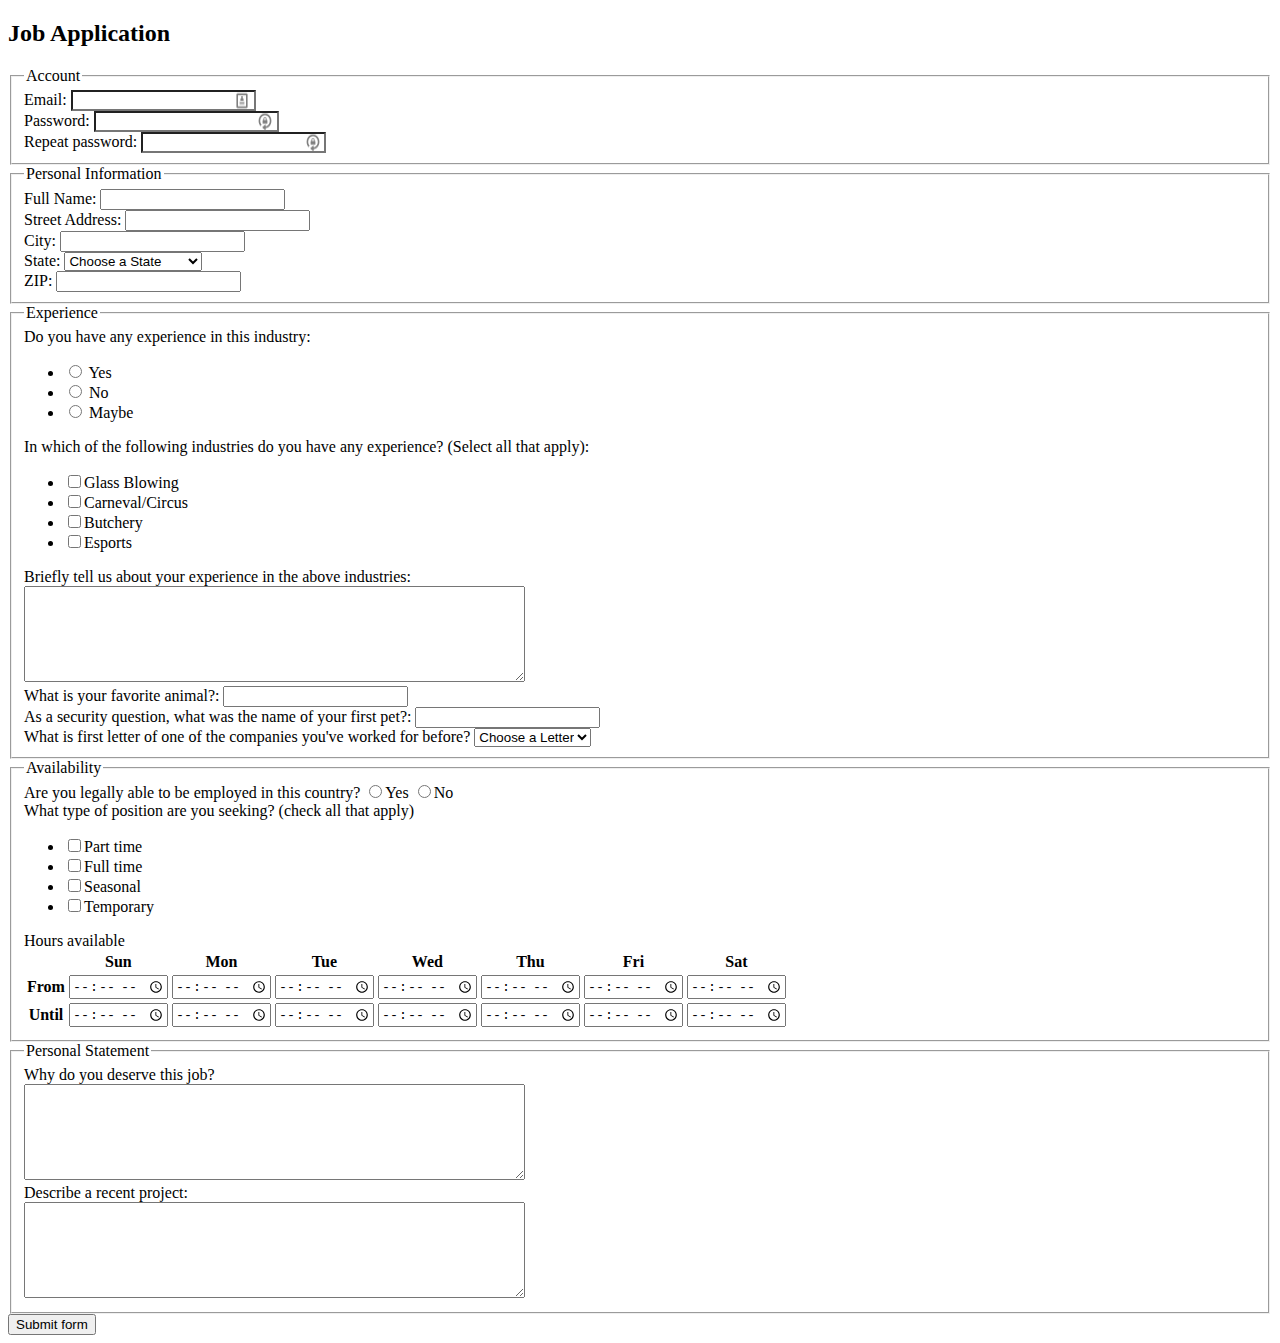
<file: jobApplicationForm.html>
<!DOCTYPE html>
<html><head>
	<meta charset="utf-8">
	<title>Job Application</title>
</head>
<body>

<h2>Job Application</h2>

<form action="http://gclass.alexburner.com/formtest.php" method="post">

    <fieldset>
		<legend>Account</legend>
		<div class="field">
			<label>Email:</label> 
			<input type="text" name="email" style="background-image: url(&quot;[data-uri]&quot;); background-repeat: no-repeat; background-attachment: scroll; background-size: 16px 18px; background-position: 98% 50%;">
		</div>
		<div class="field">
			<label>Password:</label> 
			<input type="password" name="password" style="background-image: url(&quot;[data-uri]&quot;); background-repeat: no-repeat; background-attachment: scroll; background-size: 16px 18px; background-position: 98% 50%;">
		</div>
		<div class="field">
			<label>Repeat password:</label> 
			<input type="password" name="password_r" style="background-image: url(&quot;[data-uri]&quot;); background-repeat: no-repeat; background-attachment: scroll; background-size: 16px 18px; background-position: 98% 50%;">
		</div>
	</fieldset>

	<fieldset>
		<legend>Personal Information</legend>
		<div class="field">
			<label>Full Name:</label> 
			<input type="text" name="name">
		</div>
		<div class="field">
			<label>Street Address:</label> 
			<input type="text" name="street">
		</div>
		<div class="field">
			<label>City:</label> 
			<input type="text" name="city">
		</div>
		<div class="field">
			<label>State:</label> 
			<select name="state">
				<option value="" selected="true">Choose a State</option>
				<option value="AL">Alabama</option>
				<option value="AK">Alaska</option>
				<option value="AZ">Arizona</option>
				<option value="AR">Arkansas</option>
				<option value="CA">California</option>
				<option value="CO">Colorado</option>
				<option value="CT">Connecticut</option>
				<option value="DE">Delaware</option>
				<option value="DC">District of Columbia</option>
				<option value="FL">Florida</option>
				<option value="GA">Georgia</option>
				<option value="HI">Hawaii</option>
				<option value="ID">Idaho</option>
				<option value="IL">Illinois</option>
				<option value="IN">Indiana</option>
				<option value="IA">Iowa</option>
				<option value="KS">Kansas</option>
				<option value="KY">Kentucky</option>
				<option value="LA">Louisiana</option>
				<option value="ME">Maine</option>
				<option value="MD">Maryland</option>
				<option value="MA">Massachusetts</option>
				<option value="MI">Michigan</option>
				<option value="MN">Minnesota</option>
				<option value="MS">Mississippi</option>
				<option value="MO">Missouri</option>
				<option value="MT">Montana</option>
				<option value="NE">Nebraska</option>
				<option value="NV">Nevada</option>
				<option value="NH">New Hampshire</option>
				<option value="NJ">New Jersey</option>
				<option value="NM">New Mexico</option>
				<option value="NY">New York</option>
				<option value="NC">North Carolina</option>
				<option value="ND">North Dakota</option>
				<option value="OH">Ohio</option>
				<option value="OK">Oklahoma</option>
				<option value="OR">Oregon</option>
				<option value="PA">Pennsylvania</option>
				<option value="RI">Rhode Island</option>
				<option value="SC">South Carolina</option>
				<option value="SD">South Dakota</option>
				<option value="TN">Tennessee</option>
				<option value="TX">Texas</option>
				<option value="UT">Utah</option>
				<option value="VT">Vermont</option>
				<option value="VA">Virginia</option>
				<option value="WA">Washington</option>
				<option value="WV">West Virginia</option>
				<option value="WI">Wisconsin</option>
				<option value="WY">Wyoming</option>
			</select>
		</div>
		<div class="field">
			<label>ZIP:</label> 
			<input type="text" name="zip">
		</div>
    </fieldset>
    
    <fieldset>
		<legend>Experience</legend>
        <div class="field">
			<label>Do you have any experience in this industry:</label> 
			<ul>
                <li><input type="radio" name="expereince_bool" value="yes"> Yes</li> 
                <li><input type="radio" name="answer" value="no"> No</li>  
                <li><input type="radio" name="answer" value="yes"> Maybe</li>
            </ul>
		</div>
		<div class="field">
			<label>In which of the following industries do you have any experience? (Select all that apply):</label> 
            <Ul>   
                <li><input type="checkbox" name="industry" value="Glass Blowing">Glass Blowing</li>
                <li><input type="checkbox" name="industry" value="Carneval/Circus">Carneval/Circus</li>
                <li><input type="checkbox" name="industry" value="Butchery">Butchery</li>
                <li><input type="checkbox" name="industry" value="Esports">Esports</li>
            </Ul>
        </div>
        <div>
            <label>Briefly tell us about your experience in the above industries:</label><br>
            <textarea name="exp_elaboration" rows="6" cols="60"></textarea>
        </div>
        <div class="field">
            <label>What is your favorite animal?:</label>
            <input type="text" name="fav_animal">
        </div>
        <div class="field">
            <label>As a security question, what was the name of your first pet?:</label>
            <input type="password" name="security_q_pet">
        </div>
        <div class="field">
            <label>What is first letter of one of the companies you've worked for before?</label>
            <select name="letters"> 
                <option value="" selected="true">Choose a Letter</option>
                <option value="A">A</option> 
                <option value="B">B</option> 
                <option value="C">C</option> 
                <option value="D">D</option> 
                <option value="E">E</option> 
                <option value="F">F</option> 
                <option value="G">G</option> 
                <option value="H">H</option> 
                <option value="I">I</option> 
                <option value="J">J</option> 
                <option value="K">K</option> 
                <option value="L">L</option> 
                <option value="M">M</option> 
                <option value="N">N</option> 
                <option value="O">O</option> 
                <option value="P">P</option> 
                <option value="Q">Q</option> 
                <option value="R">R</option> 
                <option value="S">S</option> 
                <option value="T">T</option> 
                <option value="U">U</option> 
                <option value="V">V</option> 
                <option value="W">W</option> 
                <option value="X">X</option> 
                <option value="Y">Y</option> 
                <option value="Z">Z</option></select>
        </div>
	</fieldset>

	<fieldset>
		<legend>Availability</legend>
		<div class="field">
			<label>Are you legally able to be employed in this country?</label> 
			<input type="radio" name="legal" value="yes">Yes
			<input type="radio" name="legal" value="no">No
		</div>
		<div class="field">
			<label>What type of position are you seeking? (check all that apply)</label>
			<ul>
				<li><input type="checkbox" name="position_pt" value="parttime">Part time</li>
				<li><input type="checkbox" name="position_ft" value="fulltime">Full time</li>
				<li><input type="checkbox" name="position_sl" value="seasonal">Seasonal</li>
				<li><input type="checkbox" name="position_tp" value="temporary">Temporary</li>
			</ul>
		</div>
		<div class="field">
			<label>Hours available</label>
			<table>
				<tbody><tr>
					<td></td>
					<th>Sun</th>
					<th>Mon</th>
					<th>Tue</th>
					<th>Wed</th>
					<th>Thu</th>
					<th>Fri</th>
					<th>Sat</th>
				</tr>
				<tr>
					<th>From</th>
					<td><input type="time" size="5" name="su_from"></td>
					<td><input type="time" size="5" name="mo_from"></td>
					<td><input type="time" size="5" name="tu_from"></td>
					<td><input type="time" size="5" name="we_from"></td>
					<td><input type="time" size="5" name="th_from"></td>
					<td><input type="time" size="5" name="fr_from"></td>
					<td><input type="time" size="5" name="sa_from"></td>
				</tr>
				<tr>
					<th>Until</th>
					<td><input type="time" size="5" name="su_until"></td>
					<td><input type="time" size="5" name="mo_until"></td>
					<td><input type="time" size="5" name="tu_until"></td>
					<td><input type="time" size="5" name="we_until"></td>
					<td><input type="time" size="5" name="th_until"></td>
					<td><input type="time" size="5" name="fr_until"></td>
					<td><input type="time" size="5" name="sa_until"></td>
				</tr>
			</tbody></table>
		</div>
	</fieldset>

	<fieldset>
		<legend>Personal Statement</legend>
		<div class="field">
			<label>Why do you deserve this job?</label><br>
			<textarea name="deserve" rows="6" cols="60"></textarea>
		</div>
		<div class="field">
			<label>Describe a recent project:</label><br>
			<textarea name="project" rows="6" cols="60"></textarea>
		</div>
	</fieldset>

	<input type="submit" value="Submit form">

</form>

</body></html>
</file>
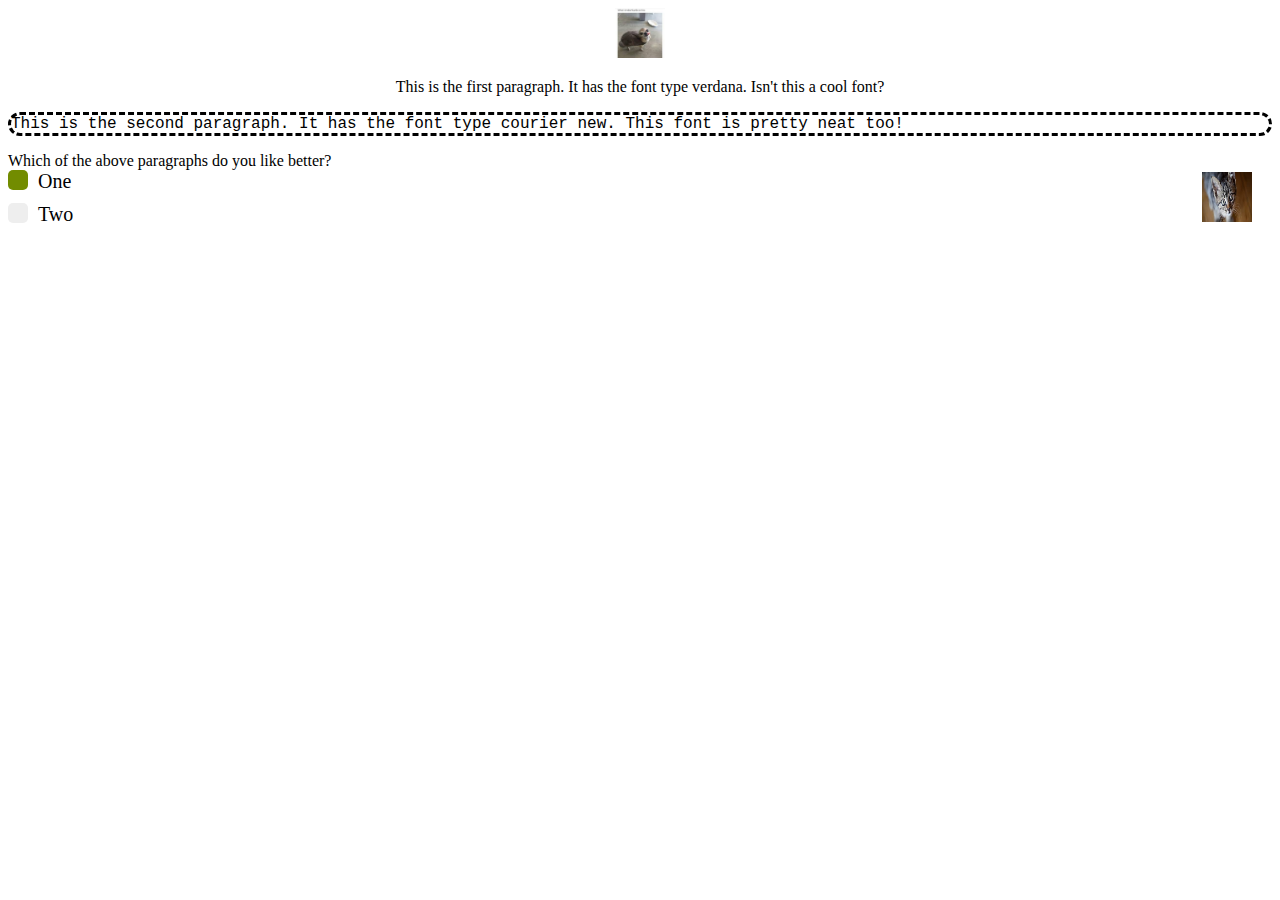
<file: someCss.html>
<!DOCTYPE html>
    <head>
        <link rel="stylesheet" type="text/css" href="anExternal.css" />
    </head>
    <body>
        <div id = "Paragraph1">
            <img src="dog.jpeg">
            <p>
                This is the first paragraph. It has the font type verdana. Isn't this a cool font?
            </p>
        </div>
        <div id = "Paragraph2">
            
            <p>
                This is the second paragraph. It has the font type courier new. This font is pretty neat too!
            </p>
        </div>
        <div id = "Paragraph3">
            <p>
                <img src="cat.jpeg">
                Which of the above paragraphs do you like better?
                <label class="container">One
                    <input type="radio" checked="checked" name="radio">
                    <span class="radio_class"></span>
                </label>
                <label class="container">Two
                    <input type="radio" name="radio">
                    <span class="radio_class"></span>
                </label>
            </p>
        </div>
    </body>
</html>
</file>
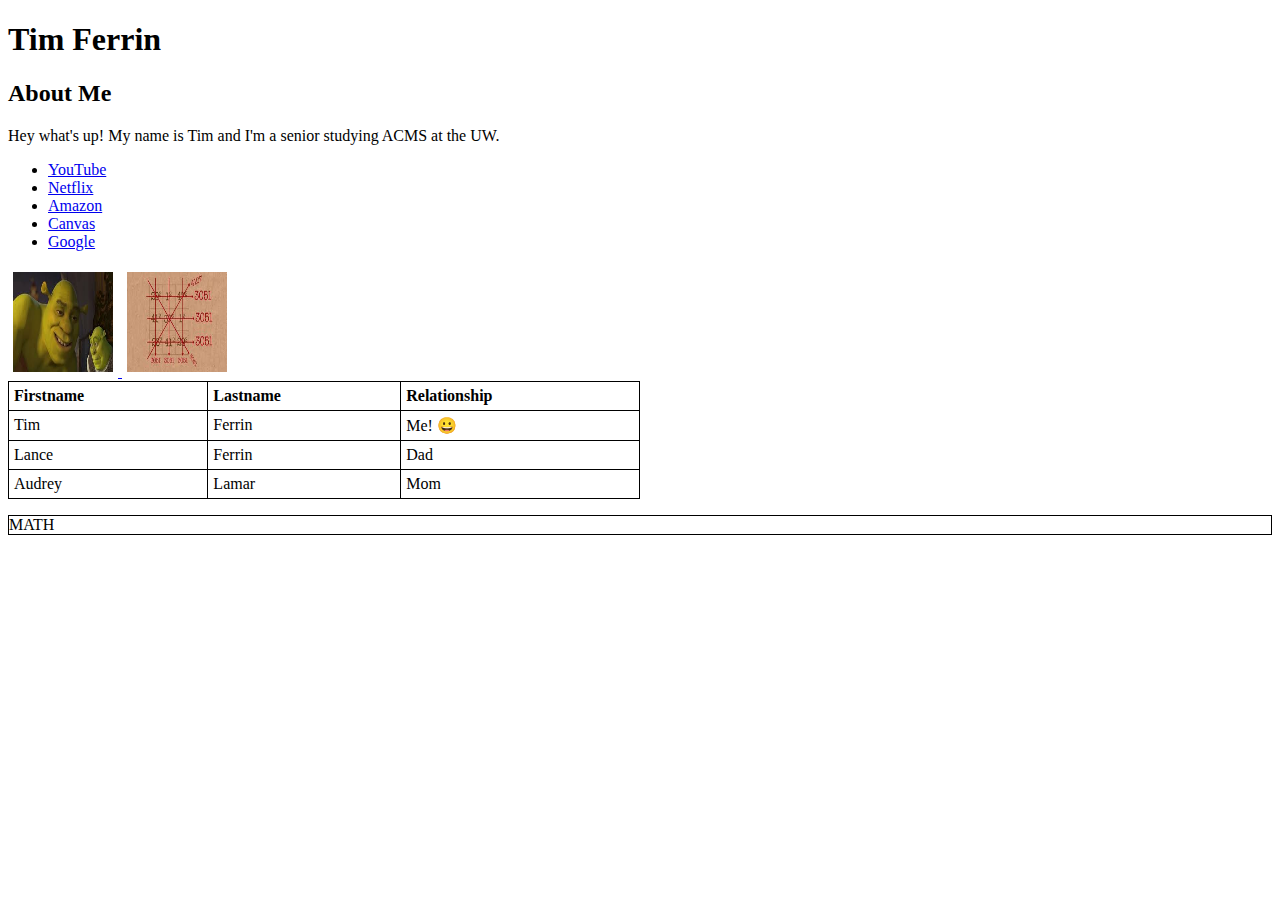
<file: tags.html>
<!DOCTYPE html>
<htmal>
    <head>
        <title>Tim Ferrin's Website</title>
        <style>
            table, th, td {
              border: 1px solid black;
              border-collapse: collapse;
            }
            th, td {
              padding: 5px;
            }
            th {
              text-align: left;
            }
        </style>
        <meta charset="UTF-8">
    </head>
    <body>
        <h1>Tim Ferrin</h1>
        <h2>About Me</h2>
        <p>Hey what's up! My name is Tim and I'm a senior studying ACMS at the UW.</p>
        <ul>
            <li>
                <a href="http://youtube.com">YouTube</a>
            </li>
            <li>
                <a href="http://netflix.com">Netflix</a>
            </li>
            <li>
                <a href="http://amazon.com">Amazon</a>
            </li>
            <li>
                <a href="http://canvas.uw.edu">Canvas</a>
            </li>
            <li>
                <a href="http://google.com">Google</a>
            </li>
        </ul>
        <a href="http://youtube.com">
            <img src="[data-uri]" title="Onions Have Layers" style="width:100px;height:100px;margin:5px">
        </a>
        <a href="http://google.com">
            <img src="[data-uri]" title="Failure" style="width:100px;height:100px;margin:5px">
        </a>
        <table style="width:50%">
            <tr>
              <th>Firstname</th>
              <th>Lastname</th>
              <th>Relationship</th>
            </tr>
            <tr>
              <td>Tim</td>
              <td>Ferrin</td>
              <td>Me! &#128512;</td>
            </tr>
            <tr>
              <td>Lance</td>
              <td>Ferrin</td>
              <td>Dad</td>
            </tr>
            <tr>
                <td>Audrey</td>
                <td>Lamar</td>
                <td>Mom</td>
              </tr>
          </table>
          <p></p>
          <div style="border: 1px solid black">MATH</div>
        </body>
</html>
</file>
<file: anExternal.css>
.container {
    display: block;
    position: relative;
    padding-left: 30px;
    margin-bottom: 10px;
    cursor: pointer;
    font-size: 20px;
}   
.container input {
    position: absolute;
    opacity: 0;
}
.radio_class {
    position: absolute;
    top: 0;
    left: 0;
    height: 20px;
    width: 20px;
    background-color: #eee;
    border-radius: 25%;
}
.container:hover input ~ .radio_class {
    background-color: #4863A0;
}
.container input:checked ~ .radio_class {
    background-color: #728C00;
}
.container .radio_class:after {
    top: 10px;
    left: 10px;
    width: 10px;
    height: 10px;
    border-radius: 80%;
    background: white;
}
img {
    width: 50px;
    height: 50px;
}
#Paragraph1 {
    text-align: center;
    font-family: verdana;
}
#Paragraph2 {
    font-family: "Courier New";
}
#Paragraph3 img {
    margin-top: 20px;
    margin-bottom: 20px;
    margin-left: 20px;
    margin-right: 20px;
    float: right;
}
#Paragraph2 p {
    border-style: dashed;
    border-radius: 25px;
}
</file>
